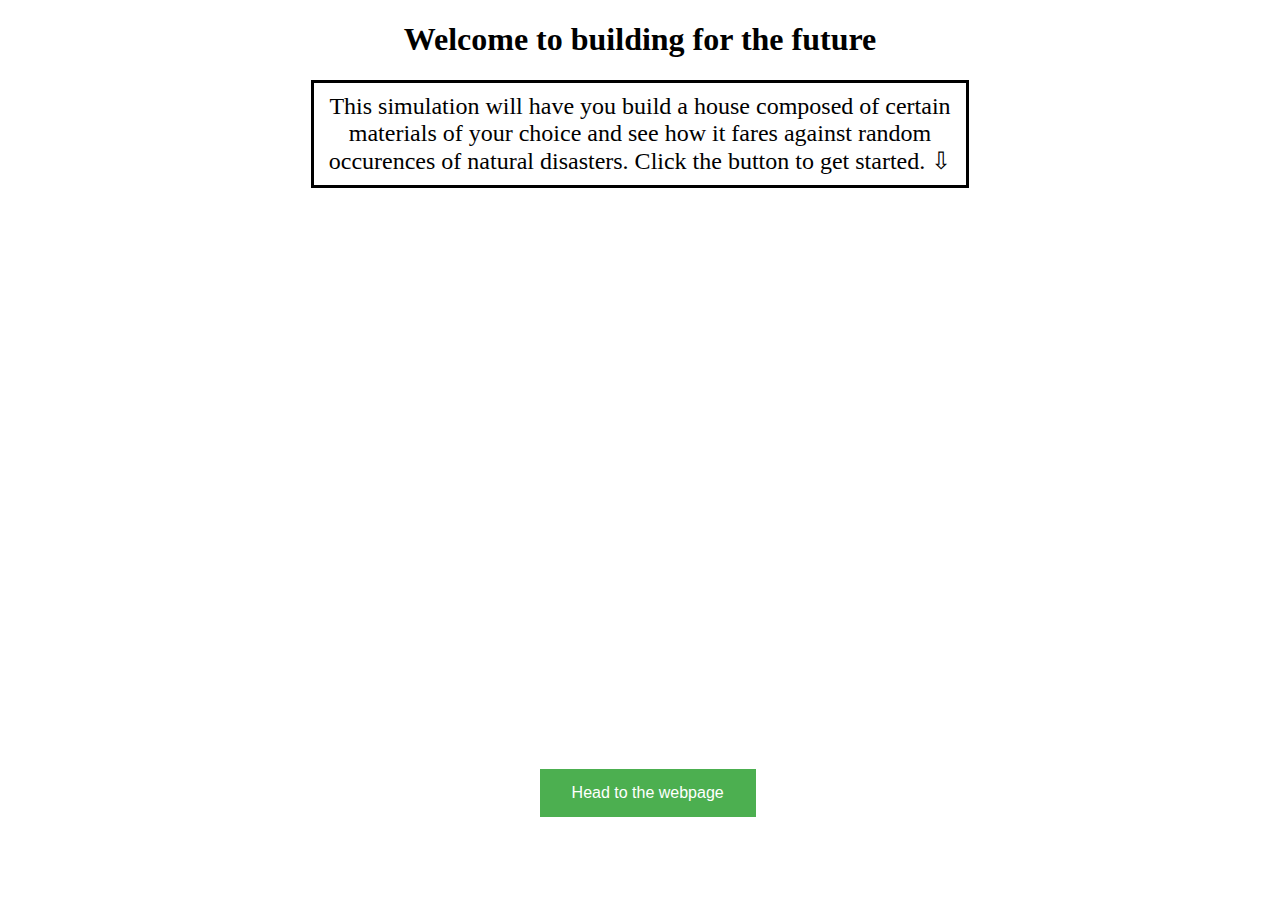
<file: main.html>
<!DOCTYPE html>
<html>
<head>
  <link rel="stylesheet" type="text/css" href="main.css">
</head>
<body>
  <h1>Welcome to building for the future</h1>
  <p>This simulation will have you build a house composed of certain materials of your choice 
  and see how it fares against random occurences of natural disasters. Click the button to get started.
  &#x21E9;</p>
  <div class="wrapper">
  <form action="https://buildingthefuture-xaviermatos.c9users.io/index.html#">
    <input type="submit" value="Head to the webpage" id="button"/>
</form>
  </div>
  </body>
</html>
</file>
<file: main.css>
.wrapper {
    text-align: center;
}

#button {
    position: absolute;
    top: 85%;
    left:42%;
    background-color: #4CAF50;
    border: none;
    color: white;
    padding: 15px 32px;
    text-align: center;
    text-decoration: none;
    display: inline-block;
    font-size: 16px;
    margin: 4px 2px;
    cursor: pointer;
}
p{
  text-align:center;
  margin: auto;
  width: 50%;
  border: 3px solid black;
  padding: 10px;
  font-size:24px;
}
body{
background: url("http://2.bp.blogspot.com/-u5x4TJ35qMU/VXsPCGBVxNI/AAAAAAAAGS0/Khjv17QODqk/s1600/New%2BYork%2BCity%2Bsilhouette.png") no-repeat fixed center;
    height: 100%; 
    background-position: center;
    background-repeat: no-repeat;
    background-size: cover;
}
h1{
text-align:center;
}
</file>
